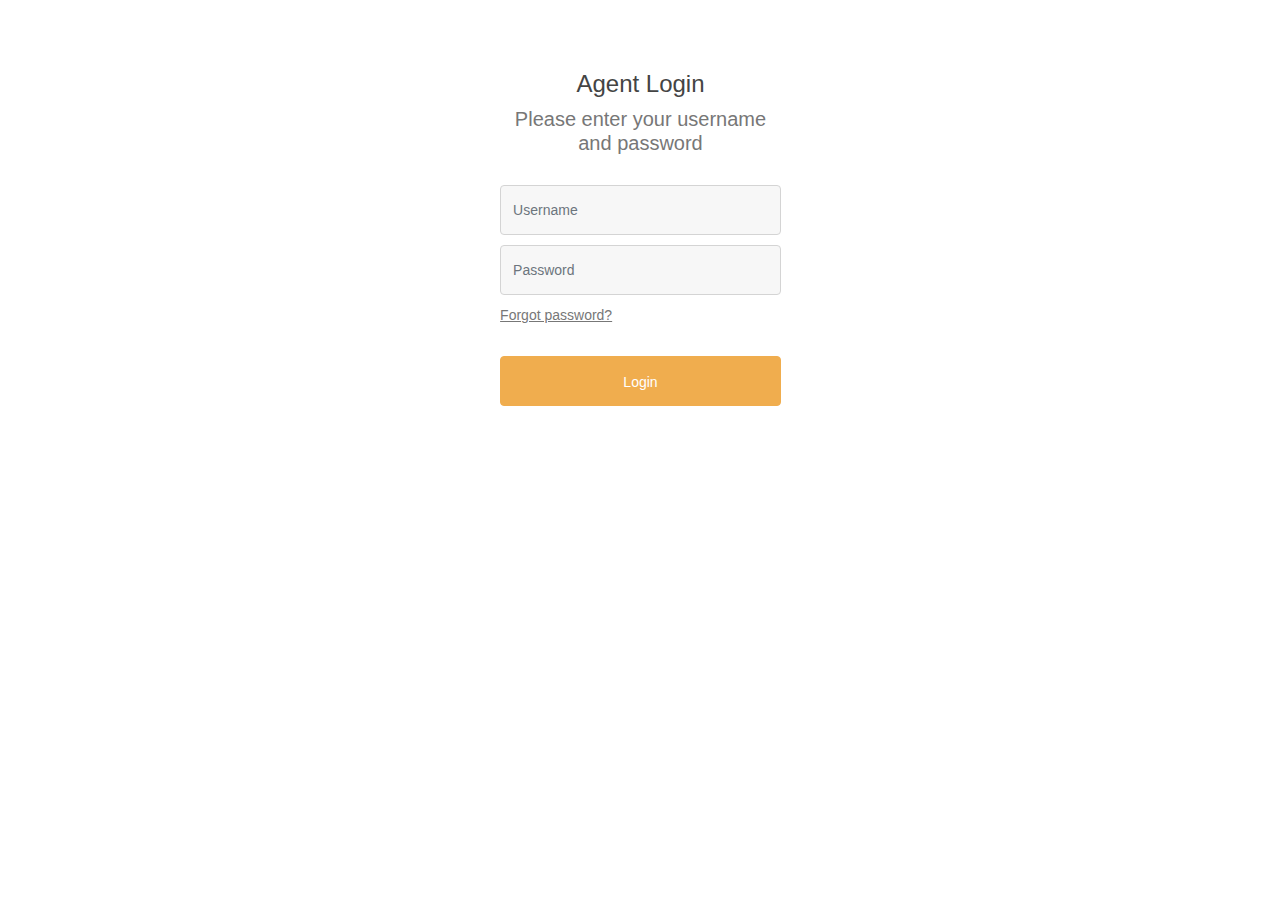
<file: agentscreen-master/welcomeModified/Index.html>
<html>
<head>
<link href="//maxcdn.bootstrapcdn.com/bootstrap/4.1.1/css/bootstrap.min.css" rel="stylesheet" id="bootstrap-css">
<script src="//maxcdn.bootstrapcdn.com/bootstrap/4.1.1/js/bootstrap.min.js"></script>
<script src="//cdnjs.cloudflare.com/ajax/libs/jquery/3.2.1/jquery.min.js"></script>
<link rel="stylesheet" href="styles.css">
<!------ Include the above in your HEAD tag ---------->
<Script>

function testJS(){
sessionStorage.setItem("AgentUserName" , document.getElementById("Username").value);
}
</script>
</head>
<body id="LoginForm">
<div class="container">
<h1 class="form-heading"></h1>
<div class="login-form">
<div class="main-div">
    <div class="panel">
   <h2>Agent Login</h2>
   <p>Please enter your username and password</p>
   </div>
    <form id="Login" action="welcome.html" method="LINK">

        <div class="form-group">


        <input type="username" class="form-control" id="Username" placeholder="Username">

        </div>

        <div class="form-group">

            <input type="password" class="form-control" id="inputPassword" placeholder="Password">

        </div>
        <div class="forgot">
        <a href="reset.html">Forgot password?</a>
      </div>
        <button type="submit" class="btn btn-primary" onclick ="testJS">Login</button>

    </form>
    </div>
</div></div></div>

</body>
</html>
</file>
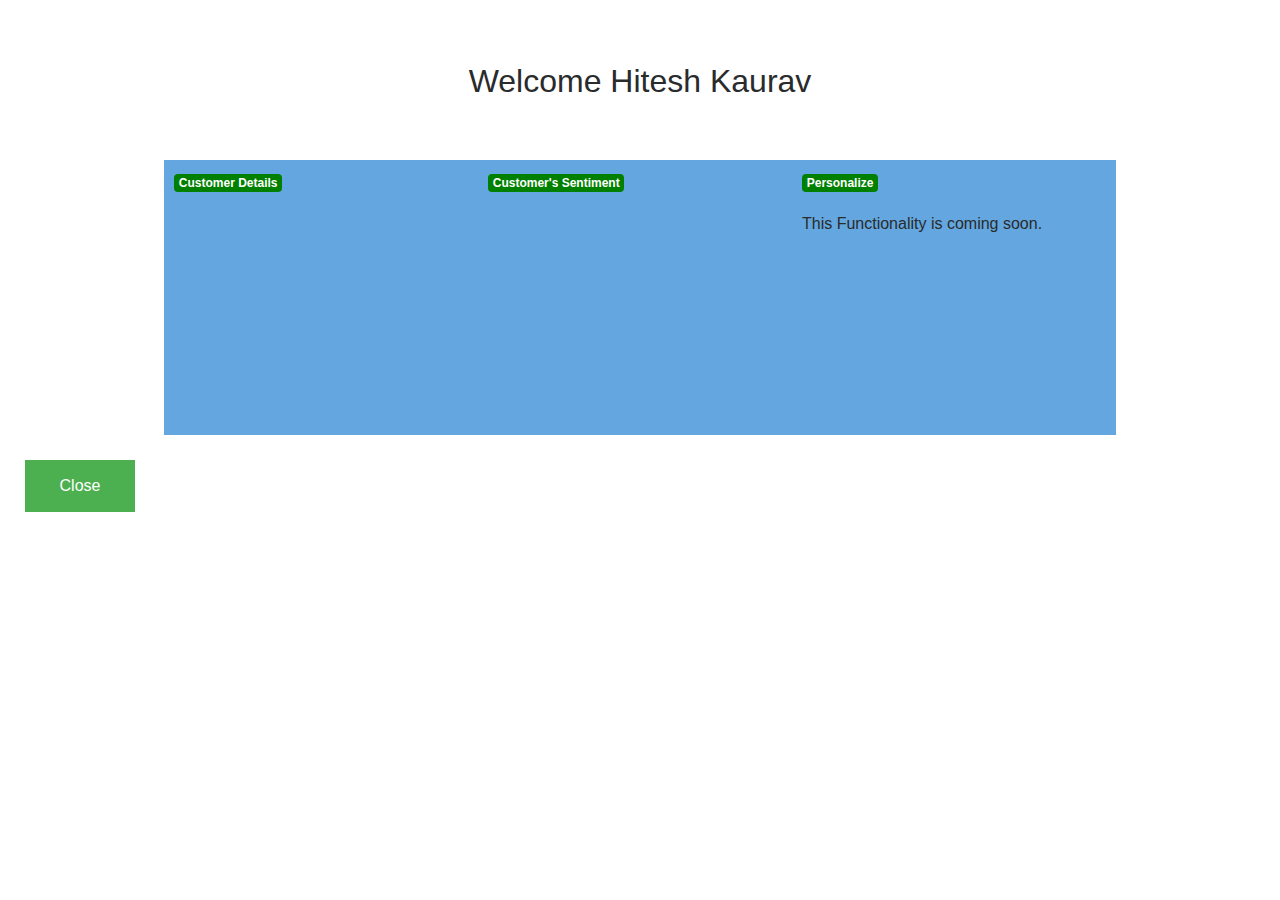
<file: agentscreen-master/welcomeModified/welcome.html>
<!DOCTYPE html>
<html>
<head>
<link href="css/bootstrap.min.css" rel="stylesheet">
<meta name="viewport" content="width=device-width, initial-scale=1">
<script>
  window.onload = function() {
  var messagesList = document.getElementById('CustomerDetails');
  var closeBtn = document.getElementById('close');
  var SentimentMessage = document.getElementById('sentiment');
  //document.getElementById("Greeting").innerHTML = 'Welcome ' + sessionStorage.getItem("AgentUserName");
  // Create a new WebSocket.
  var socket = new WebSocket("wss://h01v0p99ii.execute-api.us-east-1.amazonaws.com/test/");
  
  // Handle any errors that occur.
  socket.onerror = function(error) {
    console.log('WebSocket Error: ' + error);
  };


  // Show a connected message when the WebSocket is opened.
  socket.onopen = function(event) {
  alert('connected to websocket');
      var agentUserName = "HiteshKaurav";
	  //sessionStorage.getItem("AgentUserName");
	  var message = '{"action" : "OnUpdate" , "AgentID" :' + '\"' + agentUserName + '\"}';
	  socket.send(message)
  };


  // Handle messages sent by the server.
  socket.onmessage = function(event) {
    var message = event.data;
	if (message.includes("Sentiment")) 
	{
     SentimentMessage.innerHTML = '<li class="received"><span><b>Customer Sentiment:</b></span>' +
                               JSON.parse(message).messages[0].Sentiment + '</li>';
    } 
    else {
    messagesList.innerHTML = '<li class="received">' + 
                                JSON.parse(message).messages[0].CustomerInformation  +'\n Address: New York USA</li>';
    }
  };


  // Show a disconnected message when the WebSocket is closed.
  socket.onclose = function(event) {
   alert('disconnected from websocket');
  };

  // Close the WebSocket connection when the close button is clicked.
  closeBtn.onclick = function(e) {
    e.preventDefault();

    // Close the WebSocket.
    socket.close();

    return false;
  };

};
	
</script>
<style>
body {font-family: Arial, Helvetica, sans-serif;}

/* Full-width input fields */
input[type=text], input[type=password] {
  width: 100%;
  padding: 12px 20px;
  margin: 8px 0;
  display: inline-block;
  border: 1px solid #ccc;
  box-sizing: border-box;
}

/* Set a style for all buttons */
button {
  background-color: #4CAF50;
  color: white;
  padding: 14px 20px;
  margin: 25px;
  border: none;
  cursor: pointer;
  width: 110px;
}

button:hover {
  opacity: 0.8;
}


/* Center the image and position the close button */
.imgcontainer {
  text-align: center;
  margin: 24px 0 12px 0;
  position: relative;
}
.jumbotron {
background-color:rgba(255,255,255,.15);
Height:2px
}
img.avatar {
  width: 40%;
  border-radius: 50%;
}

.center {
  margin: auto;
  width: 60%;
  border: 3px solid #73AD21;
  padding: 10px;
}
.container {
  padding: 16px;
  align:left;

}

span.psw {
  float: right;
  padding-top: 16px;
}

/* The Modal (background) */
.modal {
  display: none; /* Hidden by default */
  position: fixed; /* Stay in place */
  z-index: 1; /* Sit on top */
  left: 0;
  top: 0;
  width: 100%; /* Full width */
  height: 100%; /* Full height */
  overflow: auto; /* Enable scroll if needed */
  background-color: rgb(0,0,0); /* Fallback color */
  background-color: rgba(0,0,0,0.4); /* Black w/ opacity */
  padding-top: 60px;
}
div.col-md-4{
	 padding: 5px;
	 height:265px;
	 background-color: #64a7e0;
}
#CustInfo{	
	 margin: 0 10.25rem;
	 padding: 5px;
	 height:275px;
	 background-color: #64a7e0;
     color: #292b2c;
}
/* Modal Content/Box */
.modal-content {
  background-image:"https://www.finextra.com/finextra-images/top_pics/xl/risks-and-benefits-of-open-banking.jpg" ;
  background-color: #fefefe;
  margin: 10% 10% 15% 10%; /* 5% from the top, 15% from the bottom and centered */
  border: 1px solid #888;
  width: 80%; /* Could be more or less, depending on screen size */
}

/* The Close Button (x) */
.close {
  position: left-side;
  right: 25px;
  top: 0;
  color: #000;
  font-size: 35px;
  font-weight: bold;
}
span.badge {
	margin-bottom: 20px;
	background-color: green;
}
.close:hover,
.close:focus {
  color: red;
  cursor: pointer;
}

/* Add Zoom Animation */
.animate {
  -webkit-animation: animatezoom 0.6s;
  animation: animatezoom 0.6s
}

@-webkit-keyframes animatezoom {
  from {-webkit-transform: scale(0)} 
  to {-webkit-transform: scale(1)}
}
  
@keyframes animatezoom {
  from {transform: scale(0)} 
  to {transform: scale(1)}
}

/* Change styles for span and cancel button on extra small screens */
@media screen and (max-width: 300px) {
  span.psw {
     display: block;
     float: none;
  }
}
</style>
</head>
 <!--<body background ="https://securecdn.pymnts.com/wp-content/uploads/2019/08/bottomline-open-banking-api.jpg"> -->
<!--<body background="https://cyara.com/wp-content/uploads/products/header-platform-call-routing-agent-desktop.png">-->

<body background="https://miro.medium.com/max/3840/1*4dpDj2l8NJRHCQdx38dxIQ.png">
 <div class="jumbotron">
				<h2 id ="Greeting">
					<center>Welcome Hitesh Kaurav</center>
				</h2>
				<p>				
				</p>
			</div>
  
			<div class="row" id="CustInfo">
				<div class="col-md-4">
					 <span class="badge badge-default">Customer Details</span>	
                     <p id="CustomerDetails"></p>				 
				</div>
				<div class="col-md-4">
					 <span class="badge badge-default">Customer's Sentiment</span>
					<p id="sentiment">	
					</p>
				</div>
				<div class="col-md-4">
					 <span class="badge badge-default">Personalize</span>
					<p id="Recommendation" >	
					This Functionality is coming soon.
					</p>
				</div>
			</div>
</div>
		<button type="button" id="close">Close</button>
</div>
<script>
</script>

</body>
</html>
</file>
<file: agentscreen-master/welcomeModified/styles.css>
body#LoginForm{ background-image:url("https://hdwallsource.com/img/2014/9/blur-26347-27038-hd-wallpapers.jpg"); background-repeat:no-repeat; background-position:center; background-size:cover; padding:10px;}

.form-heading { color:#fff; font-size:23px;}
.panel h2{ color:#444444; font-size:24px; margin:0 0 8px 0;}
.panel p { color:#777777; font-size:20px; margin-bottom:30px; line-height:24px;}
.login-form .form-control {
  background: #f7f7f7 none repeat scroll 0 0;
  border: 1px solid #d4d4d4;
  border-radius: 4px;
  width: 100%;
  font-size: 14px;
  height: 50px;
  line-height: 50px;
}
.main-div {
  background: #ffffff none repeat scroll 0 0;
  border-radius: 2px;
  margin: 10px auto 30px;
  max-width: 38%;
  padding: 50px 70px 70px 71px;
}

.login-form .form-group {
  margin-bottom:10px;
}
.login-form{ text-align:center;}
.forgot a {
  color: #777777;
  font-size: 14px;
  text-decoration: underline;
}
.login-form  .btn.btn-primary {
  background: #f0ad4e none repeat scroll 0 0;
  border-color: #f0ad4e;
  color: #ffffff;
  font-size: 14px;
  width: 100%;
  height: 50px;
  line-height: 50px;
  padding: 0;
}
.forgot {
  text-align: left; margin-bottom:30px;
}
.botto-text {
  color: #ffffff;
  font-size: 14px;
  margin: auto;
}
.login-form .btn.btn-primary.reset {
  background: #ff9900 none repeat scroll 0 0;
}
.back { text-align: left; margin-top:10px;}
.back a {color: #444444; font-size: 13px;text-decoration: none;}
</file>
